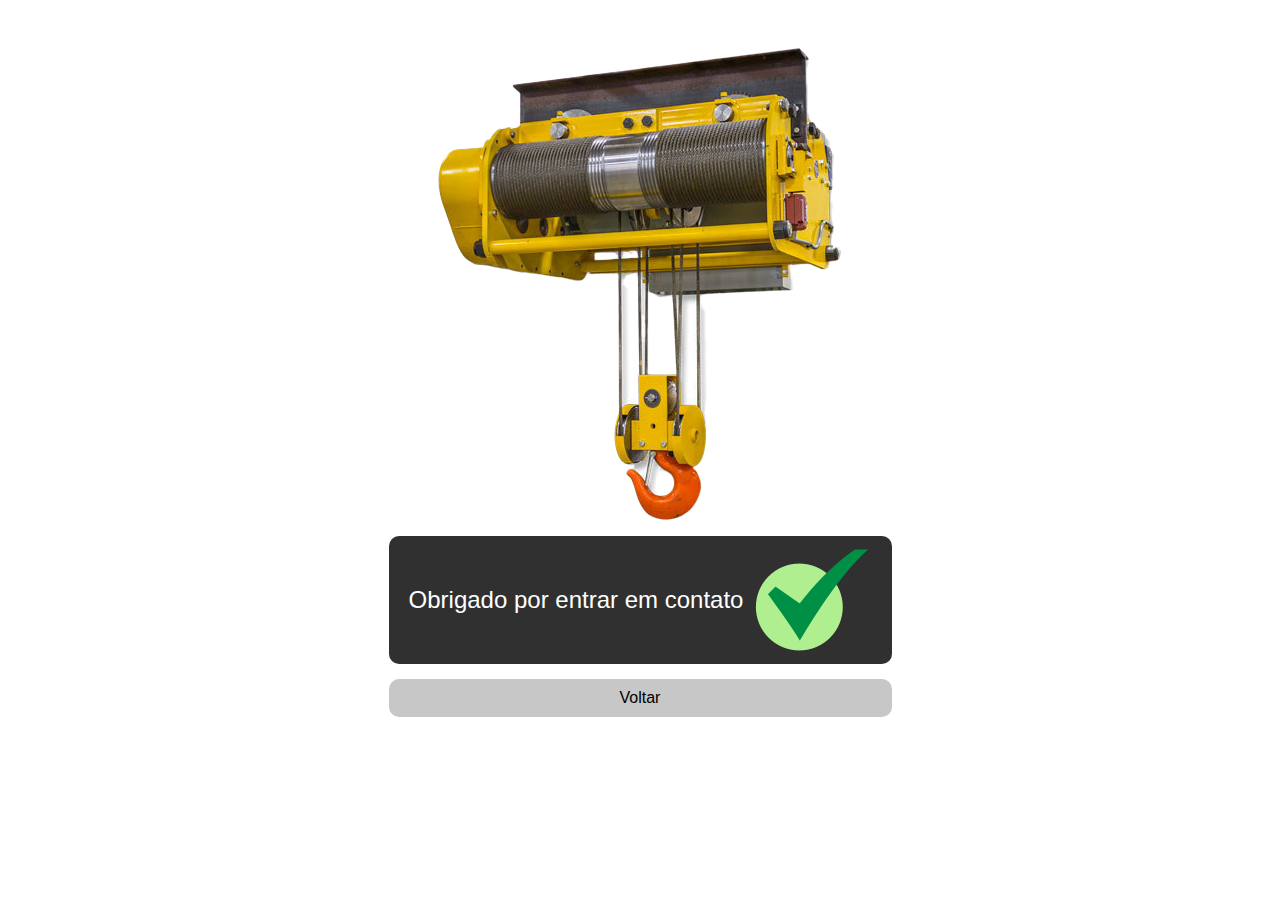
<file: tranks.html>
<!DOCTYPE html>
<html lang="en">

<head>
    <meta charset="UTF-8">
    <meta name="viewport" content="width=device-width, initial-scale=1.0">
    <link rel="stylesheet" href="style.css">
    <title>Document</title>
    <style>
        * {
            margin: 0;
            padding: 0;
            box-sizing: border-box;
        }

        body {
            max-width: 1920px;
            display: flex;
            justify-content: center;
        }

        .container {
            background-color: #303030;
            width: 100%;
            border-radius: 10px;
            display: flex;
            align-items: center;
            justify-content: center;
        }

        .container h2 {
            color: #fff;
            font-weight: 400;
            padding: 5px;
        }

       .maquina {
            object-fit: cover;
            width: 100%;
           
            
        }

        .container-pai {
            padding: 30px 30px 30px;
            display: flex;
            flex-direction: column;
            align-items: center;
            justify-content: center;
        }

        a {
            background-color: #c7c7c7;
            margin: 15px;
            padding: 10px;
            width: 100%;
            display: flex;
            align-items: center;
            justify-content: center;
            text-decoration: none;
            color: #000;
            border-radius: 10px;
        }

        @media screen and (max-width: 1000px){
             .container h2{
                font-size: 14px;
             }

              .container-pai .container img {
                width: 50px;
              }

              a{
                font-size: 14px;
              }
        }
    </style>
</head>

<body>
    <div class="container-pai">
        <img class="maquina" src="./assets/maquina.svg" alt="">
        <div class="container">
            <h2>Obrigado por entrar em contato</h2>
            <img src="./assets/check-mark.png" alt="">

        </div>


        <a href="http://127.0.0.1:5500/index.html">Voltar</a>

    </div>

</body>

</html>
</file>
<file: style.css>
* {
    box-sizing: border-box;
    margin: 0;
    padding: 0;
    background-repeat: no-repeat;
}

body {
    font-family: 'Poppins', sans-serif;
    max-width: 1930px;
    margin: 0 auto;
}



header {
    background-color: #242424;
    display: flex;
    justify-content: center;
    align-items: center;
    padding-left: 30px;
    padding-right: 30px;
}

header .header1 {
    display: flex;
    flex: 40%;
    flex-direction: column;
    justify-content: center;

}

header .header1 img {
    width: 100%;

}


header .header1 p {
    color: #fff;
    font-weight: 300;
    margin-top: 30px;
}

header .header1 button {
    display: flex;
    align-items: center;
    justify-content: center;
    gap: 10px;
    max-width: 300px;
    margin-top: 20px;
    padding: 10px;
    border-radius: 10px;
    font-size: 15px;
    cursor: pointer;
    color: #fff;
    border: 2px solid #4b4b4b;
    background-color: #242424;

}

header .header1 a {
    text-decoration: none;
}

header .header1 button:hover {
    border-color: #fff;
    transition: 0.3s
}

header .header2 {
    flex: 60%;
}

.img-header {
    mask-image: linear-gradient(to bottom, #000 50%, rgba(0, 0, 0, 0.00) 90%);
    object-fit: cover;
    width: 100%;
    border-radius: 10px;
}

/* ----------------Section-----------------------*/
section {
    margin: 0 auto;
}

section img {
    width: 100%;
    object-fit: cover;
}

section .container {
    padding-left: 30px;
    padding-right: 30px;
    padding-top: 20px;
    max-width: 1300px;
    display: grid;
    margin: 0 auto;
    gap: 3px;
    grid-template-columns: 1fr 1fr 1fr 1fr;
    margin-bottom: 30px;
}

section .container .card {

    margin-top: 15px;
    border-radius: 10px;
    display: flex;
    flex-direction: column;
    justify-content: space-around;
    align-items: center;
    border: 1px dotted;
    border-color: #9b9b9b;
    background-color: #fdfdfd;
    padding-top: 30px;
    padding-bottom: 30px;
    padding-left: 5px;
    padding-right: 5px;
}

section .container .card p {
    text-align: center;
    font-size: 15px;
}

section .container .card svg {
    color: green;
    margin-bottom: 10px;

}

section .container .card h4 {
    font-weight: 500;
}

section .sub-container .container-divisao .divisao2 h2 {
    font-weight: 500;
}

section .sub-container .container-divisao .divisao2p {
    font-weight: 300;

}

section .container-final {

    margin: 0 auto;
    background-color: #242424;

}


.container2 {
    padding: 30px 30px 30px;
    max-width: 1300px;
    margin: 0 auto;
}

.container2 .container-titulo {
    margin: 0 auto;
    margin-bottom: 50px;
}

.container2 .container-titulo h3 {

    font-size: 20px;
    font-weight: 500;
    margin-bottom: 10px;
}

.container2 .container-titulo p {
    line-height: 25px;
    margin-bottom: 30px;
}

.swiper {

    border-radius: 10px;
    margin-bottom: 50px;
}

.container2 .swiper .swiper-wrapper .swiper-slide img {
    object-fit: cover;
    width: 100%;
    height: 300px;
    border-radius: 10px;

}

.container3 {
    padding: 30px 30px 30px;
    background-color: #242424;

}

.container3 .sub-container3 {
    max-width: 1300px;
    margin: 0 auto;
    display: grid;
    grid-template: 1fr 1fr / 1fr 1fr;
    gap: 10px;
    flex-wrap: wrap;

}

.container3 .sub-container3 .sub-card {
    background-color: #303030;
    padding: 30px;
    border-radius: 10px;
    display: flex;
    align-items: center;
    justify-content: center;
    flex-direction: column;
}

.container3 .sub-container3 .sub-card h3 {
    color: #fff;
    font-weight: 500;
    margin-bottom: 10px;
    text-align: center;
}

.container3 .sub-container3 .sub-card p {
    color: #fff;
    font-weight: 300;

}

.container3 h3 {
    text-align: center;
    color: #fff;
    font-size: 25px;
    font-weight: 500;
    margin-bottom: 10px;

}

.container3 .sub-container3 .sub-card img {
    border-radius: 10px;
    width: 100%;
    height: 100%;
    object-fit: cover;
    display: block;
}

footer {
    width: 100%;
    background-color: #fff;
}

footer .container-rodape {
    display: flex;
    flex-direction: column;
    width: 100%;

}

footer .container-rodape .rodape1 {
    padding: 30px 30px 30px;
    display: flex;
    flex-direction: column;
    align-items: center;

}

footer .container-rodape .rodape1 form {
    display: flex;
    flex-direction: column;
    width: 100%;
    gap: 5px;
    max-width: 350px;
}

footer .container-rodape .rodape1 h3 {
    font-size: 23px;
    font-weight: 400;
    margin-bottom: 10px;
}

footer .container-rodape .rodape1 form .form-control {
    width: 100%;
    padding: 10px;
    border-radius: 10px;
    border: 1px solid rgb(201, 201, 201);
    font-family: 'Poppins', sans-serif;
}

footer .container-rodape .rodape1 form button {
    padding: 10px;
    border-radius: 10px;
    border: none;
    background-color: rgb(201, 201, 201);
    display: flex;
    align-items: center;
    justify-content: center;
    gap: 3px;
    margin-bottom: 30px;
    cursor: pointer;
}

footer .container-rodape .rodape1 form button:hover {
    opacity: 0.7;
}

footer .container-rodape p {
    font-size: 15px;
    text-align: center;
    margin-bottom: 5px;
}

footer .container-rodape p svg {
    width: 10px;

}

.btn-wathsapp {
    position: fixed;
    bottom: 24px;
    right: 24px;
    z-index: 1000;
    padding-left: 30px;
    padding-right: 30px;

}

.btn-wathsapp img {
    max-width: 80px;
}

.btn-wathsapp img:hover {
    transform: scale(1.1);
    transition: transform 0.4s;
}

.sub-container4 {
    max-width: 1300px;
    margin: 0 auto;
    display: flex;
    flex-direction: column;
    align-items: center;
}

.sub-container4 h3 {
    margin-top: 100px;
}

.sub-container4 p {
    color: #fff;
    text-align: center;

}

.sub-container4 img {
    width: 40%;
    margin-top: 50px;
}


@media screen and (max-width: 1000px) {

    header {
        flex-direction: column;
    }

    header .header1 {
        display: flex;
        align-items: start;
        flex-direction: column;
        justify-content: end;
    }

    header .header1 img {
        margin-top: 30px;
    }

    header .header1 p {
        color: #fff;
    }

    header .header1 button {
        display: flex;
        align-items: center;
        justify-content: center;
        gap: 10px;
        max-width: 300px;
        margin-top: 30px;
        border-radius: 10px;
        padding: 5px;
        font-size: 13px;
        cursor: pointer;
        color: #fff;
        border: 2px solid #4b4b4b;
        background-color: #242424;

    }

    header .header1 button:hover {
        border-color: #fff;
        transition: 0.3s
    }

    header .header2 {
        margin-top: 30px;
    }

    .img-header {
        mask-image: linear-gradient(to bottom, #000 50%, rgba(0, 0, 0, 0.00) 90%);
        object-fit: cover;
        width: 100%;
    }

    /* ----------------Section-----------------------*/
    section .container {

        grid-template-columns: 1fr;
    }

    section .container .card {
        display: flex;
        flex-direction: column;
        justify-content: center;
        align-items: center;
        border: 1px dotted;
        border-color: #9b9b9b;
    }

    section .container .card p {
        text-align: center;
    }

    section .container .card svg {
        color: green;
    }

    section .sub-container .container2 .container-titulo h3 {
        text-align: left;
        font-size: 20px;
        margin-bottom: 15px;
    }

    .container3 .sub-container3 {
        grid-template-columns: 1fr;
    }

    .container3 .sub-container3 .sub-card h3 {
        font-size: 18px;
    }


    footer .container-rodape .rodape1 h3 {
        font-size: 20px;
    }

    .btn-wathsapp {
        position: fixed;
        bottom: 20px;
        right: 5px;
        z-index: 99;
    }

    .btn-wathsapp img {
        max-width: 50px;
    }

    .sub-container4 img {
        width: 100%;
        margin-top: 50px;
    }


}
</file>
